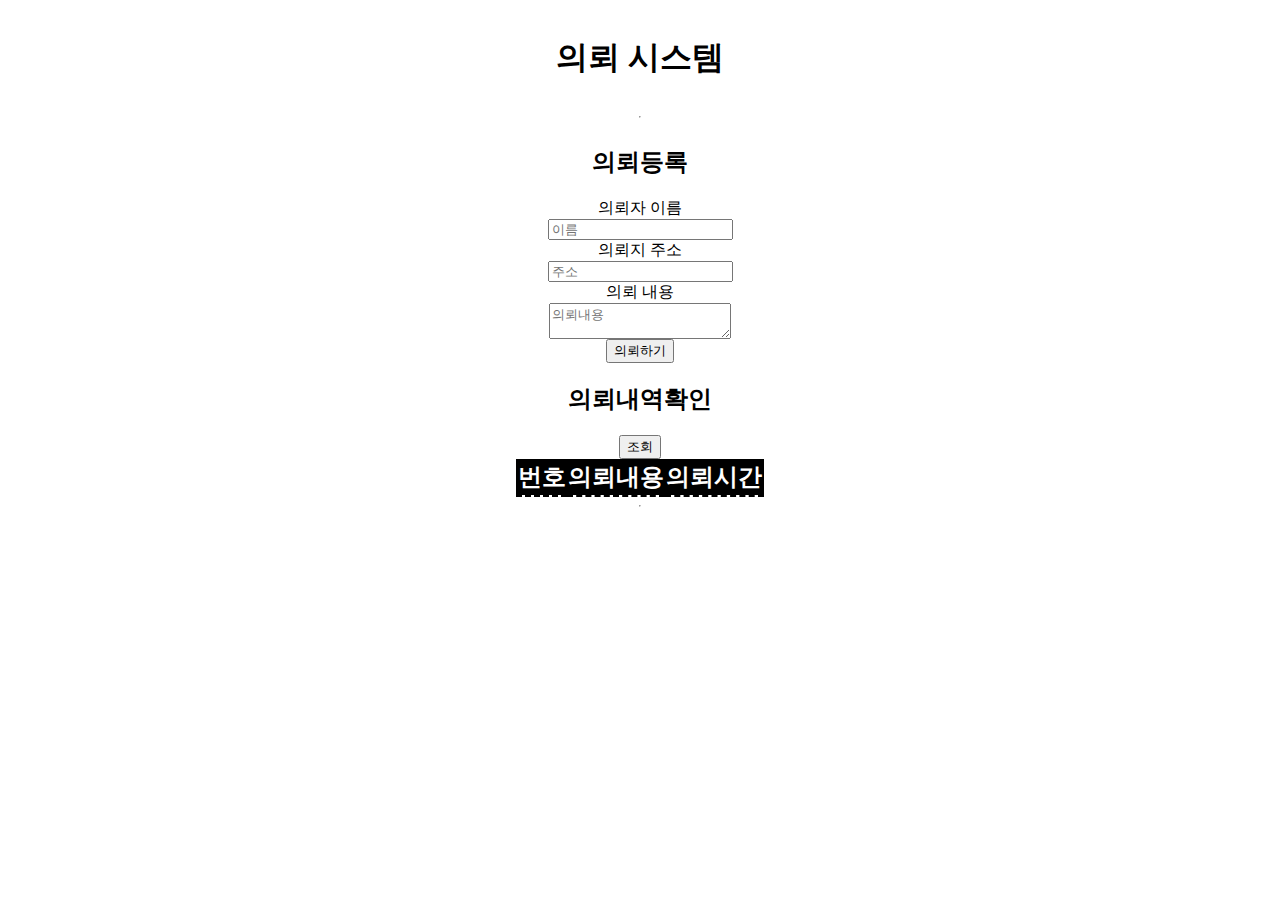
<file: index.html>
<!DOCTYPE html>
<html lang="en">
<head>
    <meta charset="UTF-8">
    <meta name="viewport" content="width=device-width, initial-scale=1.0">
    <title>의뢰 시스템</title>
    <script defer src="./index.js"></script>
    <link rel="stylesheet" href="./index.css">
</head>
<body>
    <h1>의뢰 시스템</h1>

    <hr>
    <h2>의뢰등록</h2>
    <div>의뢰자 이름</div>
    <input type="text" name="name" placeholder="이름">
    <div>의뢰지 주소</div>
    <input type="text" name="add" placeholder="주소">
    <div>의뢰 내용</div>
    <textarea name="content" placeholder="의뢰내용"></textarea>
    <button onclick="insertMission()">의뢰하기</button>

    <h2>의뢰내역확인</h2>
    <button onclick="displayVoList();">조회</button>
    <table id="voListTable">
        <thead>
            <tr>
                <th>번호</th>
                <th>의뢰내용</th>
                <th>의뢰시간</th>
            </tr>
        </thead>
        <tbody></tbody>
        <tfoot></tfoot>
    </table>

    <hr>
    <div id="modal" onclick="closeModal();">
        <div id="todoDetailArea" onclick="f01(event)">
            <label>번호 : </label><span id="missionDetailNo"> ??? </span>
            <br>
            <label>의뢰자 : </label><span id="missionDetailName"> ??? </span>
            <br>
            <label>의뢰지역 : </label><span id="missionDetailAdd"> ??? </span>
            <br>
            <label>의뢰 : </label><span id="missionDetailContent"> ??? </span>
            <br>
            <label>생성일지 : </label><span id="missionDetailCreatedAt"> ??? </span>
            <h2 onclick="location.href='./index_edit.html'" class="edit">의뢰수정</h2>
            <h2 onclick="deleteMission();" class="edit">의뢰삭제</h2>
        </div>
        
    </div>
    
</body>
</html>
</file>
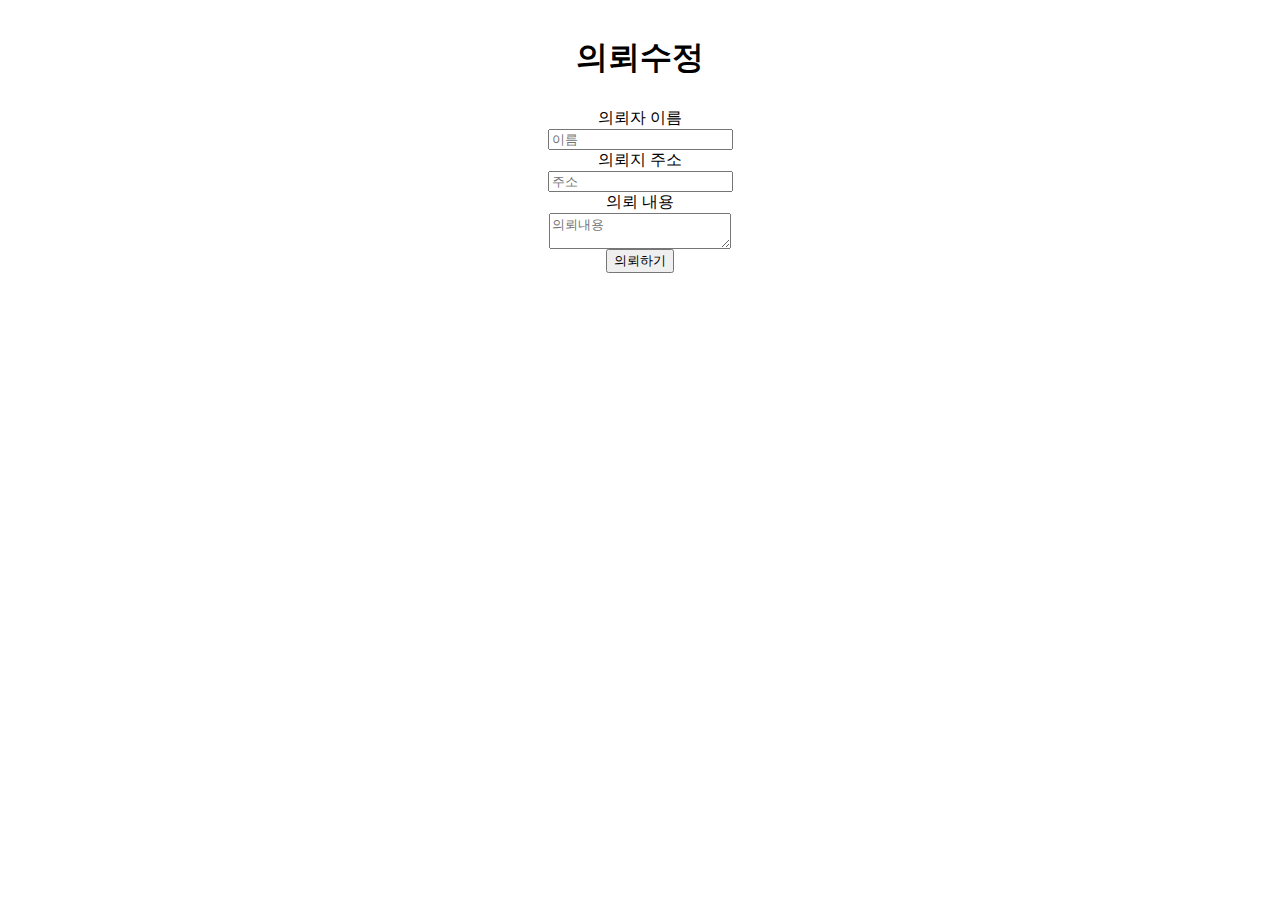
<file: index_edit.html>
<!DOCTYPE html>
<html lang="en">
<head>
    <meta charset="UTF-8">
    <meta name="viewport" content="width=device-width, initial-scale=1.0">
    <title>의뢰수정</title>
    <script defer src="./index_edit.js"></script>
    <link rel="stylesheet" href="./index_edit.css">
</head>
<body>
    <h1>의뢰수정</h1>
    <div>의뢰자 이름</div>
    <input type="text" name="name" placeholder="이름">
    <div>의뢰지 주소</div>
    <input type="text" name="add" placeholder="주소">
    <div>의뢰 내용</div>
    <textarea name="content" placeholder="의뢰내용"></textarea>
    <button onclick="editBoard()">의뢰하기</button>

</body>
</html>
</file>
<file: index.css>
body{
    display: grid;
    grid-template-columns: 1fr;
    grid-template-rows: 100px 1fr;
    place-items: center center;
}

table{
    border: 1px solid black;
    font-size: 1.5em;
    border-collapse: collapse;
}

table >thead {
    background-color: black;
    color: white;
    border-bottom: 3px dashed black;
}

table > tbody >tr:hover{
    background-color: lightgrey;
    cursor: pointer;
}

table > tbody >tr>td{
    border: 1px solid black;
}

#todoDetailArea{
    width: 500;
    height: 200px;
    border: 3px solid blacrek;
    padding: 50px;
    background-color: white;
}

#modal{
    width: 100vw;
    height: 100vh;
    background-color: rgba(128, 128, 128, 0.5);
    position: fixed;
    top: 0;
    left: 0;
    display: flex;
    justify-content: center;
    align-items: center;
    display: none;
}

#modal.active{
    display: flex;
}

.edit{
    display: grid;
    justify-content: center;
    align-items: center;
    border: 1px solid red;
    width: 200px;
}
</file>
<file: index_edit.css>
body{
    display: grid;
    grid-template-columns: 1fr;
    grid-template-rows: 100px 1fr;
    place-items: center center;
}
</file>
